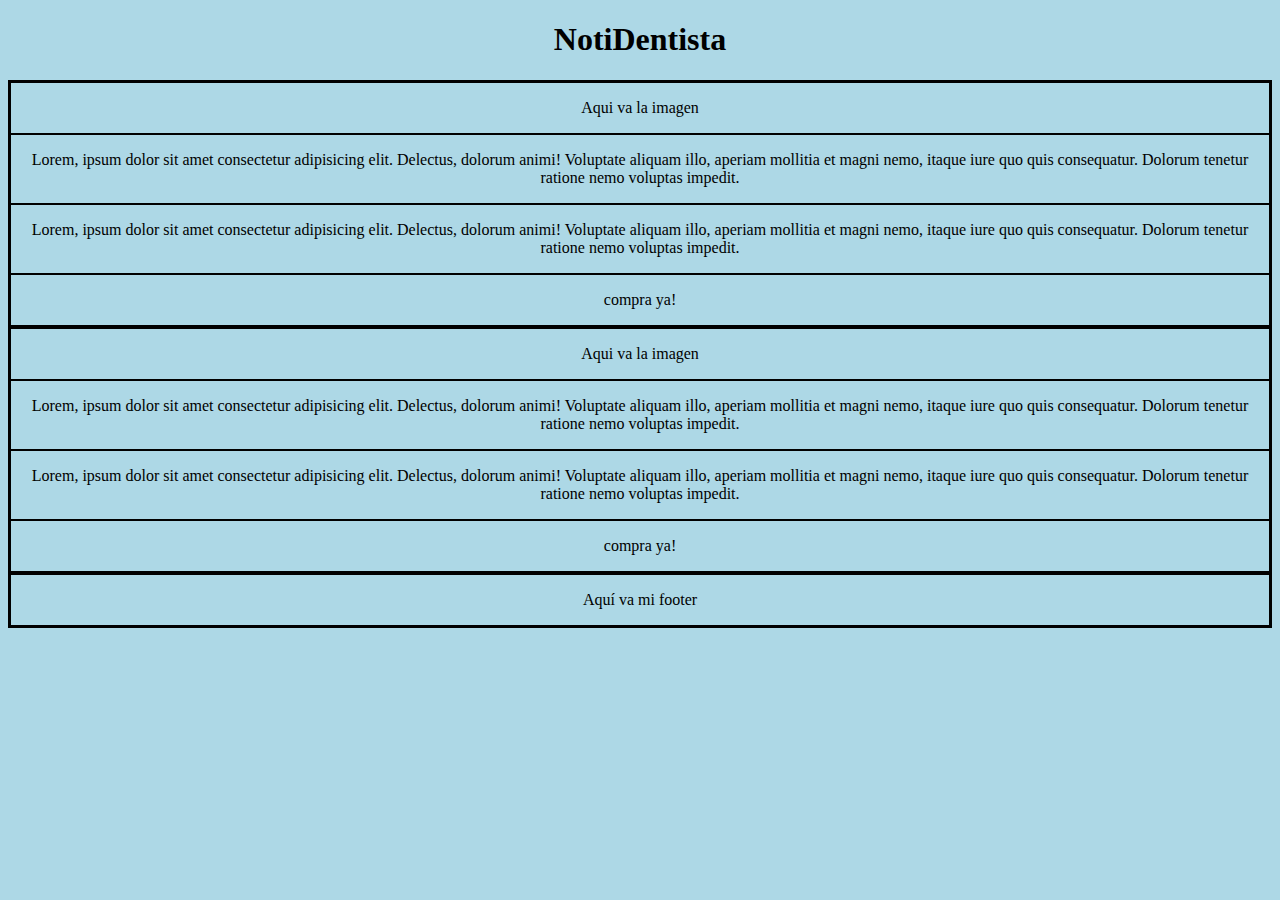
<file: noticiasDentistas.html>
<!doctype html>
<html lang="en">
  <head>
    <meta charset="utf-8">
    <meta name="viewport" content="width=device-width, initial-scale=1">
    <title>Bootstrap demo</title>
    <!--Estilos de bootstrap-->
    <link href="https://cdn.jsdelivr.net/npm/bootstrap@5.3.1/dist/css/bootstrap.min.css" rel="stylesheet" integrity="sha384-4bw+/aepP/YC94hEpVNVgiZdgIC5+VKNBQNGCHeKRQN+PtmoHDEXuppvnDJzQIu9" crossorigin="anonymous">
    <!--Estilos personales-->
    <link rel="stylesheet" href="./assets/styles/noticiasDentistas.CSS">
  </head>

  <body>

    <h1>NotiDentista</h1>

    <!--Apertura del container-->
    <div class="container" id="contenedorPadre">
        
        <!--Fila 1-->
        <div class="row">

            <!--Columna 1-->
            <div class="col-sm-12 col-md-6 col-lg-4">
                <p>Aqui va la imagen</p>
            </div>

            <!--Columna 2-->
            <div class="col-sm-12 col-md-6 col-lg-3">
                <p>Lorem, ipsum dolor sit amet consectetur adipisicing elit. Delectus, dolorum animi! Voluptate aliquam illo, aperiam mollitia et magni nemo, itaque iure quo quis consequatur. Dolorum tenetur ratione nemo voluptas impedit.</p>
            </div>

            <!--Columna 3-->
            <div class="col-sm-12 col-md-6 col-lg-3">
                <p>Lorem, ipsum dolor sit amet consectetur adipisicing elit. Delectus, dolorum animi! Voluptate aliquam illo, aperiam mollitia et magni nemo, itaque iure quo quis consequatur. Dolorum tenetur ratione nemo voluptas impedit.</p>
            </div>
            <!--Columna 4 publicidad-->
            <div class="col-sm-12 col-md-6 col-lg-2">
                <p>compra ya!</p>
            </div>

        </div>

        <!--Fila 2-->
        <div class="row">

            <!--Columna 1-->
            <div class="col-sm-12 col-md-6 col-lg-4">
                <p>Aqui va la imagen</p>
            </div>

            <!--Columna 2-->
            <div class="col-sm-12 col-md-6 col-lg-3">
                <p>Lorem, ipsum dolor sit amet consectetur adipisicing elit. Delectus, dolorum animi! Voluptate aliquam illo, aperiam mollitia et magni nemo, itaque iure quo quis consequatur. Dolorum tenetur ratione nemo voluptas impedit.</p>
            </div>

            <!--Columna 3-->
            <div class="col-sm-12 col-md-6 col-lg-3">
                <p>Lorem, ipsum dolor sit amet consectetur adipisicing elit. Delectus, dolorum animi! Voluptate aliquam illo, aperiam mollitia et magni nemo, itaque iure quo quis consequatur. Dolorum tenetur ratione nemo voluptas impedit.</p>
            </div>
            <!--Columna 4 publicidad-->
            <div class="col-sm-12 col-md-6 col-lg-2">
                <p>compra ya!</p>
            </div>

        </div>

        <!--Fila 3 (footer)-->
        <div class="row">
            <div class="col-sm-12 col-md-12 col-lg-12">
                <P>Aquí va mi footer</P>
            </div>

        </div>

    </div> <!--Cierre del container-->








    <script src="https://cdn.jsdelivr.net/npm/bootstrap@5.3.1/dist/js/bootstrap.bundle.min.js" integrity="sha384-HwwvtgBNo3bZJJLYd8oVXjrBZt8cqVSpeBNS5n7C8IVInixGAoxmnlMuBnhbgrkm" crossorigin="anonymous"></script>
  </body>
</html>
</file>
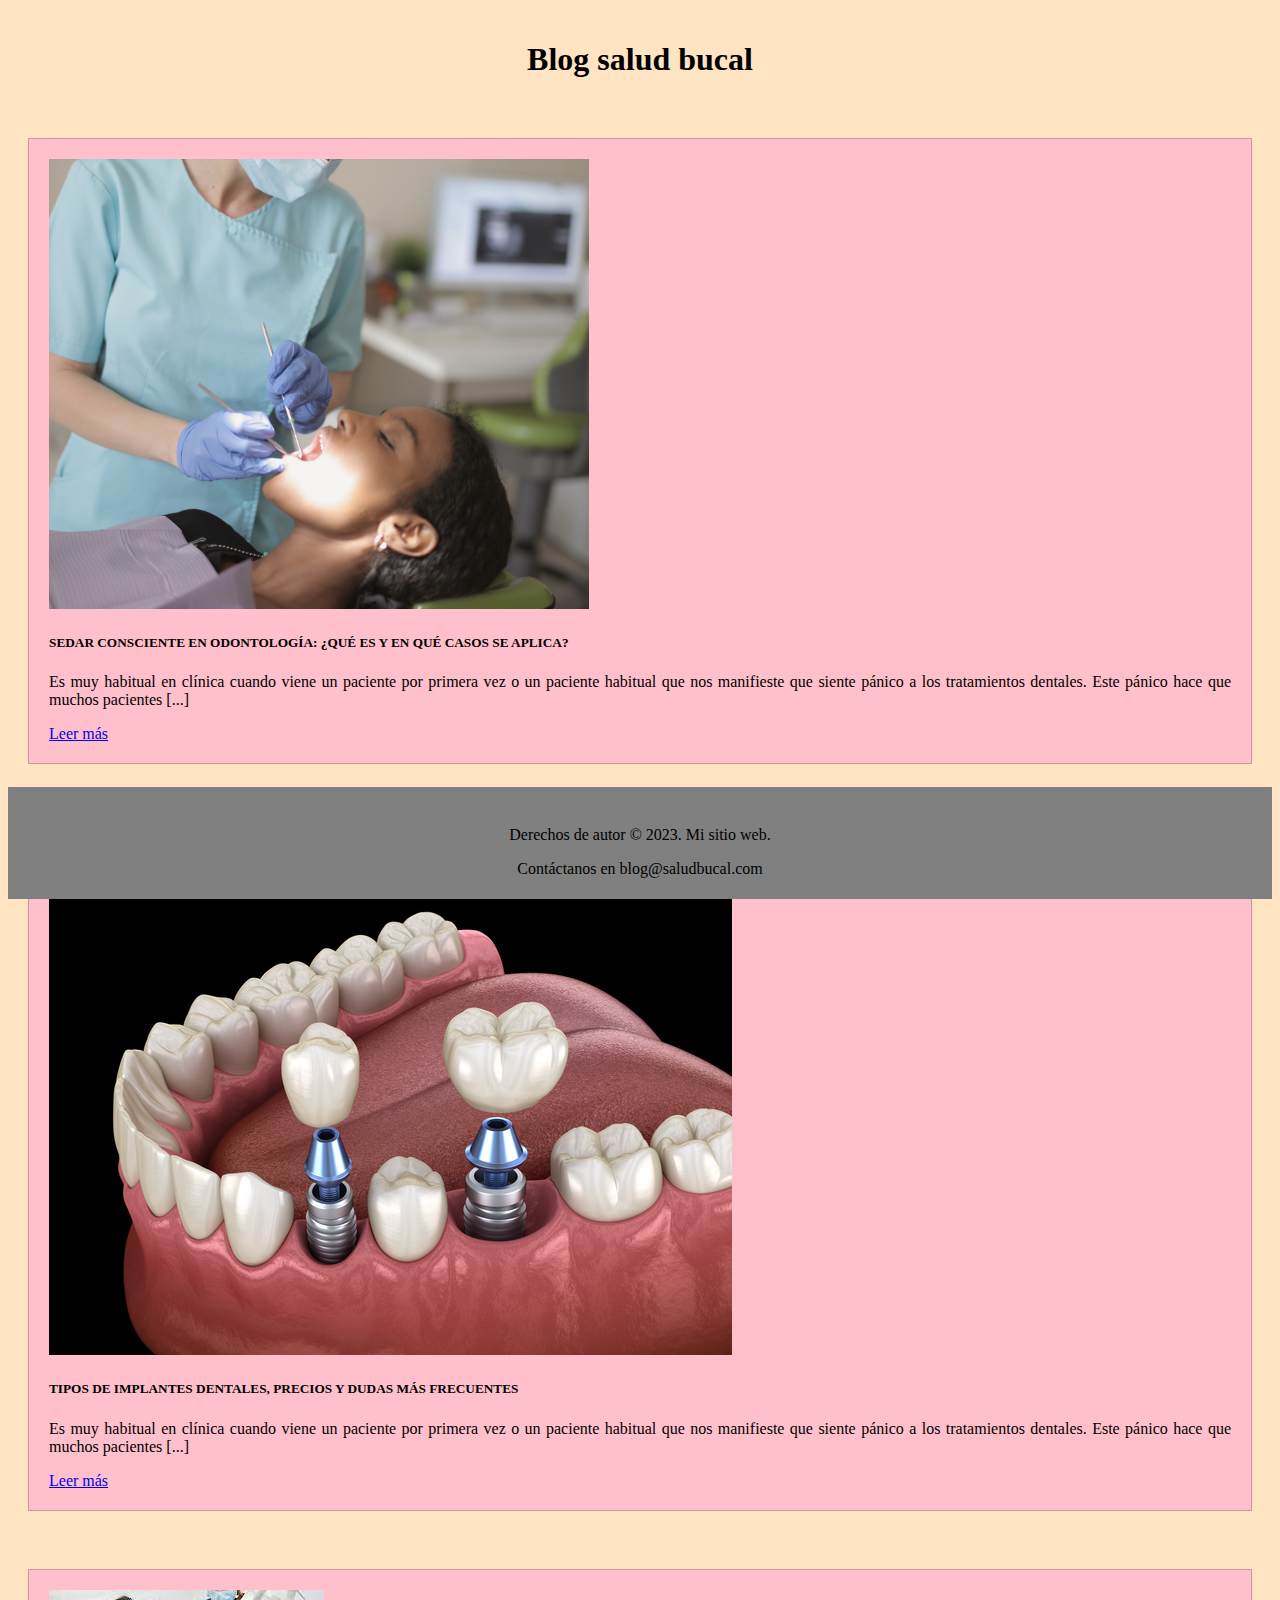
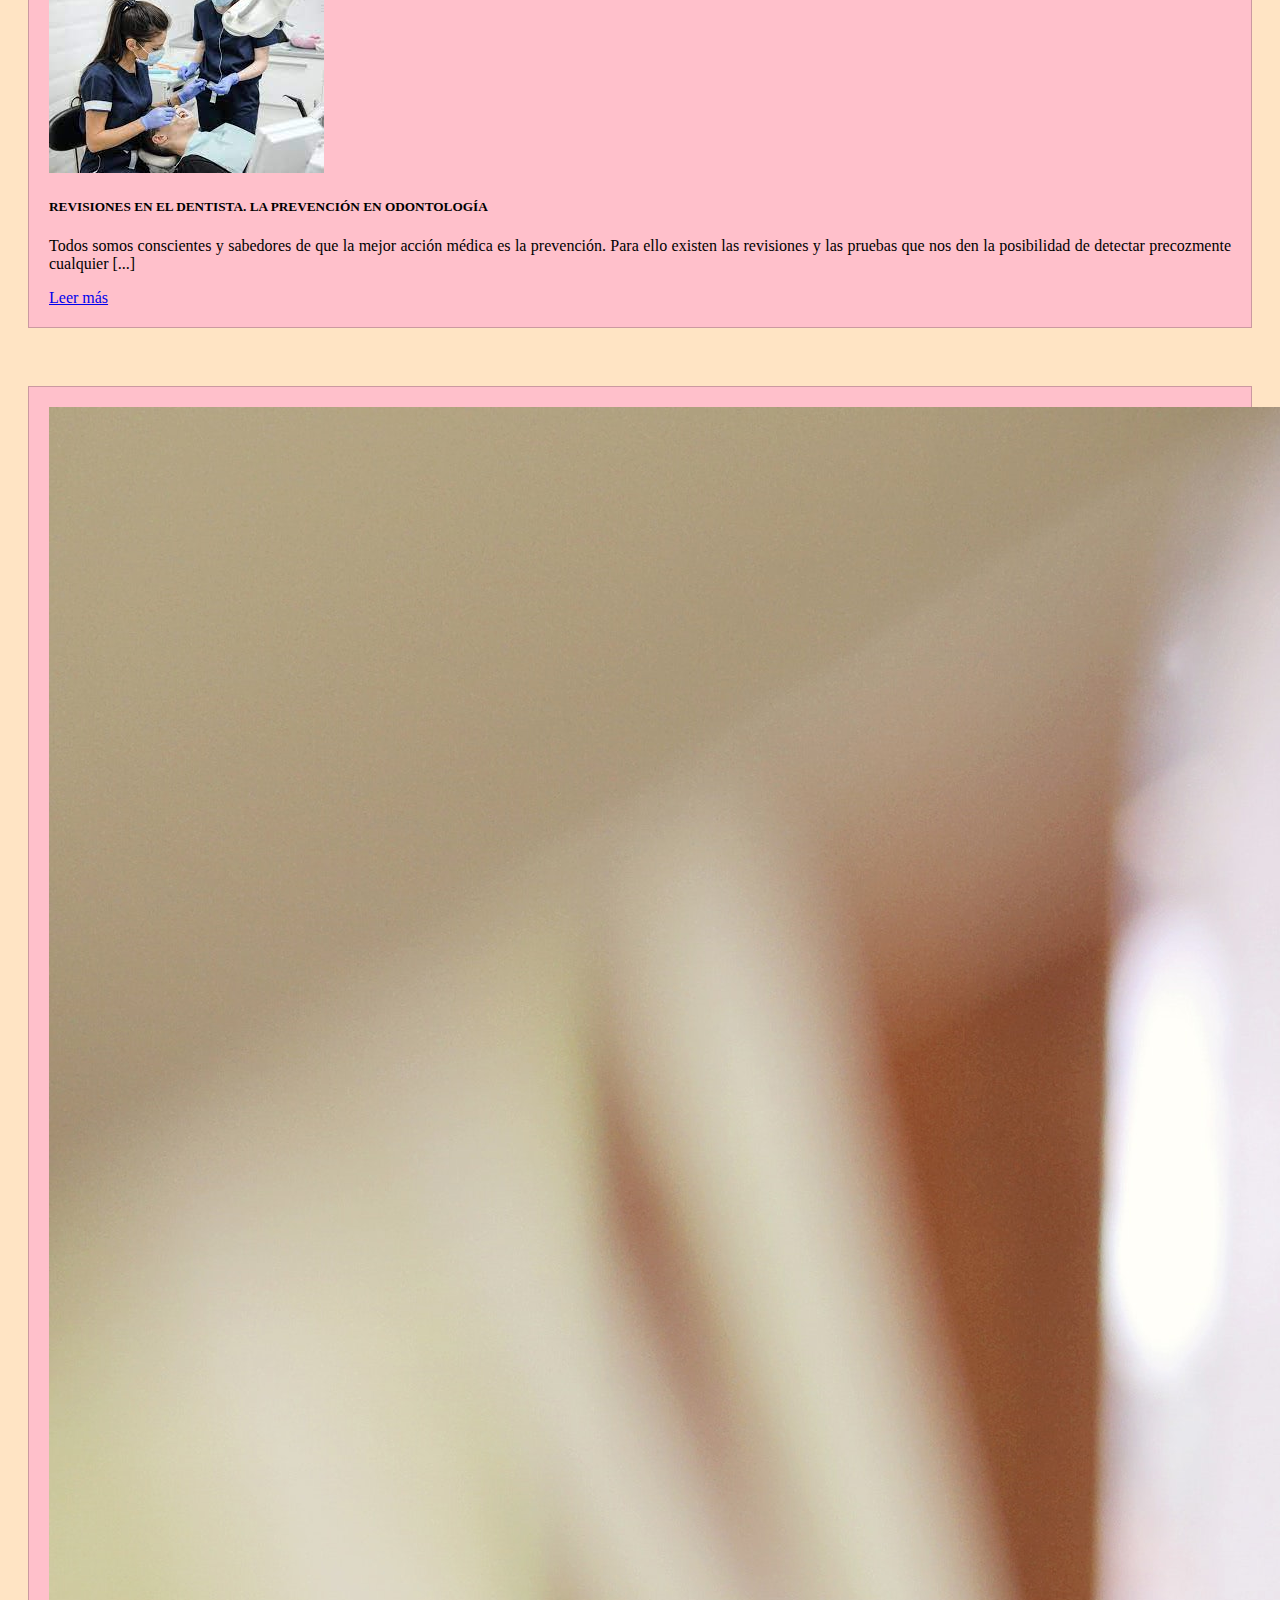
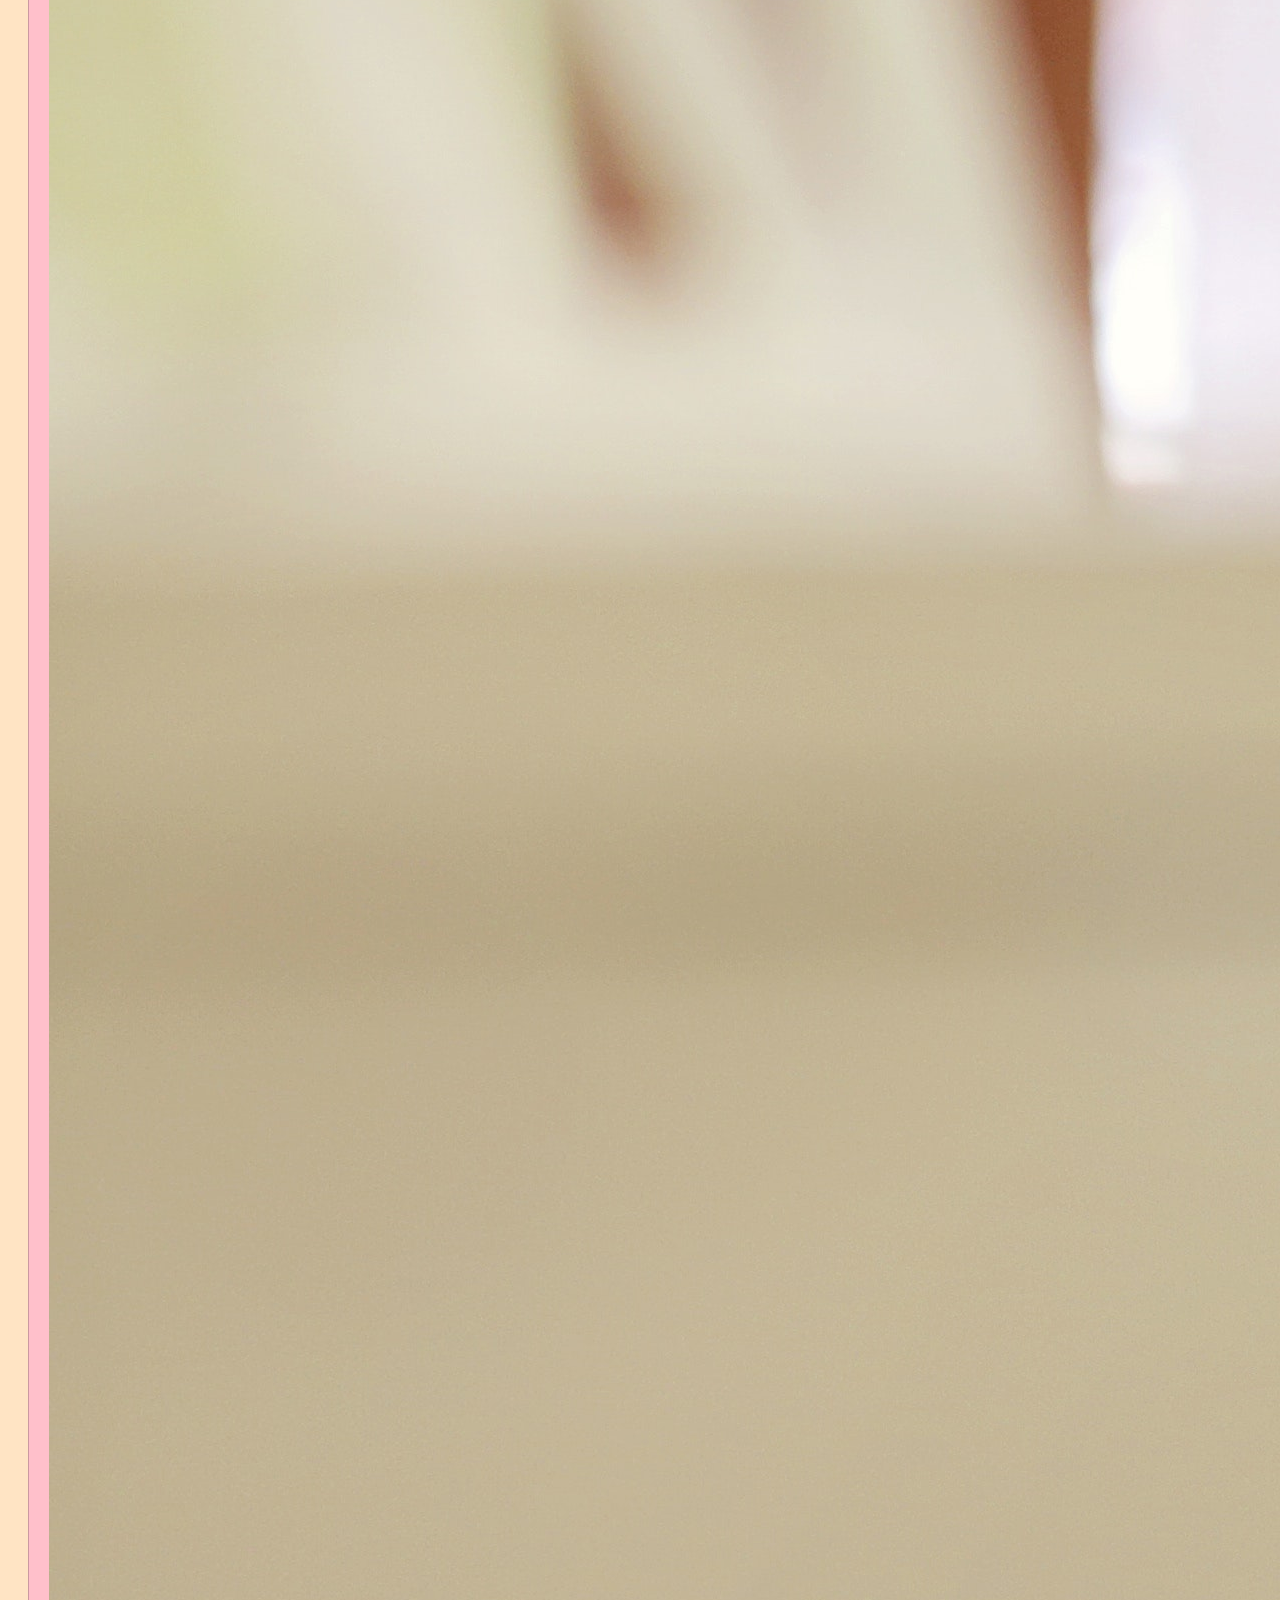
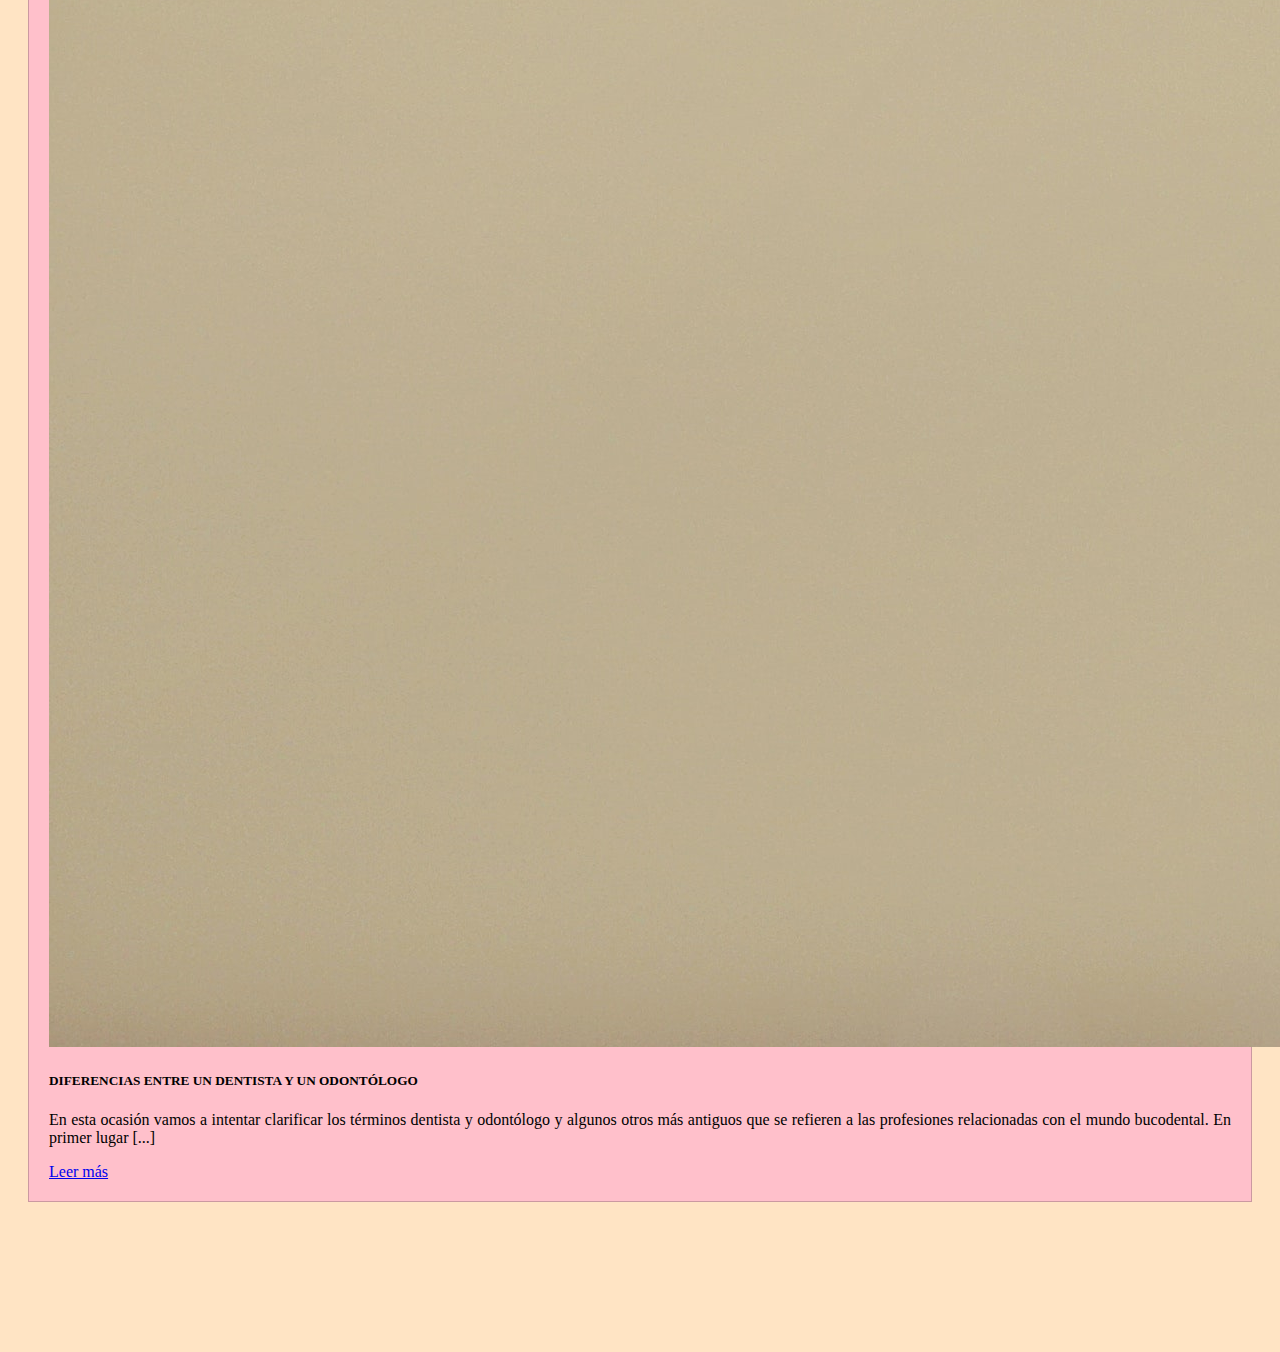
<file: practica.html>
<!DOCTYPE html>
<html lang="en">
<head>
    <meta charset="UTF-8">
    <meta name="viewport" content="width=device-width, initial-scale=1.0">
    <title>Document</title>
    <link rel="stylesheet" href="./assets/styles/style.css">
    <link href="https://cdn.jsdelivr.net/npm/bootstrap@5.3.1/dist/css/bootstrap.min.css" rel="stylesheet" integrity="sha384-4bw+/aepP/YC94hEpVNVgiZdgIC5+VKNBQNGCHeKRQN+PtmoHDEXuppvnDJzQIu9" crossorigin="anonymous">
</head>

<body id="body">
<h1>Blog salud bucal </h1>

<div class="container">
     <!--Fila 1-->
     <br>
    <div class="row">
        <!--Columna 1-->
        <div class="col-sm-12 col-md-4 col-lg-4 col-xl-4">
            <img src="./assets/imagenes/sedacion.png" class="card-img-top" alt="imagen 1" >
        </div>
        <!--Columna 2-->
        <div class="col-sm-12 col-md-8 col-lg-8 col-xl-8">
            <div class="card-body">
                <h5 class="card-title">SEDAR CONSCIENTE EN ODONTOLOGÍA: ¿QUÉ ES Y EN QUÉ CASOS SE APLICA?</h5>
                <p class="card-text">Es muy habitual en clínica cuando viene un paciente por primera vez o un paciente habitual que nos manifieste que siente pánico a los tratamientos dentales. Este pánico hace que muchos pacientes [...]</p>
                <a href="https://www.caballerodentalclinic.com/sedar-consciente/" target="_blank" class="btn btn-primary">Leer más</a>
              </div>
        </div>
    </div>
    <!--Fila 2-->
    <br>
    <div class="row">
        <!--Columna 1-->
        <div class="col-sm-12 col-md-4 col-lg-4 col-xl-4">
            <img src="./assets/imagenes/implante bucal.jpg" class="card-img-top" alt="imagen 1" >
        </div>
        <!--Columna 2-->
        <div class="col-sm-12 col-md-8 col-lg-8 col-xl-8">
            <div class="card-body">
                <h5 class="card-title">TIPOS DE IMPLANTES DENTALES, PRECIOS Y DUDAS MÁS FRECUENTES</h5>
                <p class="card-text">Es muy habitual en clínica cuando viene un paciente por primera vez o un paciente habitual que nos manifieste que siente pánico a los tratamientos dentales. Este pánico hace que muchos pacientes [...]</p>
                <a href="https://www.caballerodentalclinic.com/tipos-implantes-dentales-precios/" target="_blank" class="btn btn-primary">Leer más</a>
              </div>
        </div>
    </div>
    <!--Fila 3-->
    <br>
    <div class="row">
        <!--Columna 1-->
        <div class="col-sm-12 col-md-4 col-lg-4 col-xl-4">
            <img src="./assets/imagenes/visita al dentista.jpeg" class="card-img-top" alt="imagen 1" >
        </div>
        <!--Columna 2-->
        <div class="col-sm-12 col-md-8 col-lg-8 col-xl-8">
            <div class="card-body">
                <h5 class="card-title">REVISIONES EN EL DENTISTA. LA PREVENCIÓN EN ODONTOLOGÍA</h5>
                <p class="card-text">Todos somos conscientes y sabedores de que la mejor acción médica es la prevención. Para ello existen las revisiones y las pruebas que nos den la posibilidad de detectar precozmente cualquier [...]</p>
                <a href="https://www.caballerodentalclinic.com/revisiones-dentista/" target="_blank" class="btn btn-primary">Leer más</a>
              </div>
        </div>
    </div>
     <!--Fila 4-->
     <br>
     <div class="row">
        <!--Columna 1-->
        <div class="col-sm-12 col-md-4 col-lg-4 col-xl-4">
            <img src="./assets/imagenes/dentista odontologo.jpg" class="card-img-top" alt="imagen 1" >
        </div>
        <!--Columna 2-->
        <div class="col-sm-12 col-md-8 col-lg-8 col-xl-8">
            <div class="card-body">
                <h5 class="card-title">DIFERENCIAS ENTRE UN DENTISTA Y UN ODONTÓLOGO</h5>
                <p class="card-text">En esta ocasión vamos a intentar clarificar los términos dentista y odontólogo y algunos otros más antiguos que se refieren a las profesiones relacionadas con el mundo bucodental. En primer lugar [...]</p>
                <a href="https://www.caballerodentalclinic.com/diferencias-dentista-y-odontologo/" target="_blank" class="btn btn-primary">Leer más</a>
              </div>
        </div>
    </div>
</div>


<div id="footer">
    <br>
    <p>Derechos de autor © 2023. Mi sitio web.</p>
    <p>Contáctanos en blog@saludbucal.com</p>
  </div>

  <script src="https://cdn.jsdelivr.net/npm/bootstrap@5.3.1/dist/js/bootstrap.bundle.min.js" integrity="sha384-HwwvtgBNo3bZJJLYd8oVXjrBZt8cqVSpeBNS5n7C8IVInixGAoxmnlMuBnhbgrkm" crossorigin="anonymous"></script>
</body>

</html>
</file>
<file: assets/styles/noticiasDentistas.CSS>
body{
    background-color: lightblue;
    text-align:  center;
}
div{
    border: 1px solid black;
}

/*Media query

Responsive> Responde a un determinado factor o situacion. Es la capacidad que tienen los elementos para ajustar a las ventanas (tanto en tamanio como disocision).

CSS Puro (Media Querys)

    Una regla especial que se ejecuta solo cuando se cumplen ciertas condiciones. Estas concideraciones estan relacionadas con las caracteristicas de nuestro dispositivo, como el ancho de la pantalla, la orientacion y la resolucion. 

La sitaxis de una Media Query es:

@media (parametros o condiciones a cumplir){
    estilos que se aplican cuando se cumple la condicion}

*/
@media(min-width:500px) and (max-width:1024px){
    body{
        background-color: cornsilk;

    }
    .container{
        font-family: 'Times New Roman', Times, serif;
        
    }
}
</file>
<file: assets/styles/style.css>
#footer{
    text-align: center;
    margin-top: 30px;
    padding: 5px;
    background-color: grey;
    position: sticky;
    bottom: 1px;
}
.card-text{
    text-align: justify;
}
#body{
    background-color: bisque;
}
h1{
    text-align: center;
    padding-top: 20px;
}
.row{
    margin: 20px;
    padding: 20px;
    background-color: pink;
    border: 1px solid rgba(0, 0, 0, 0.204);
}
</file>
